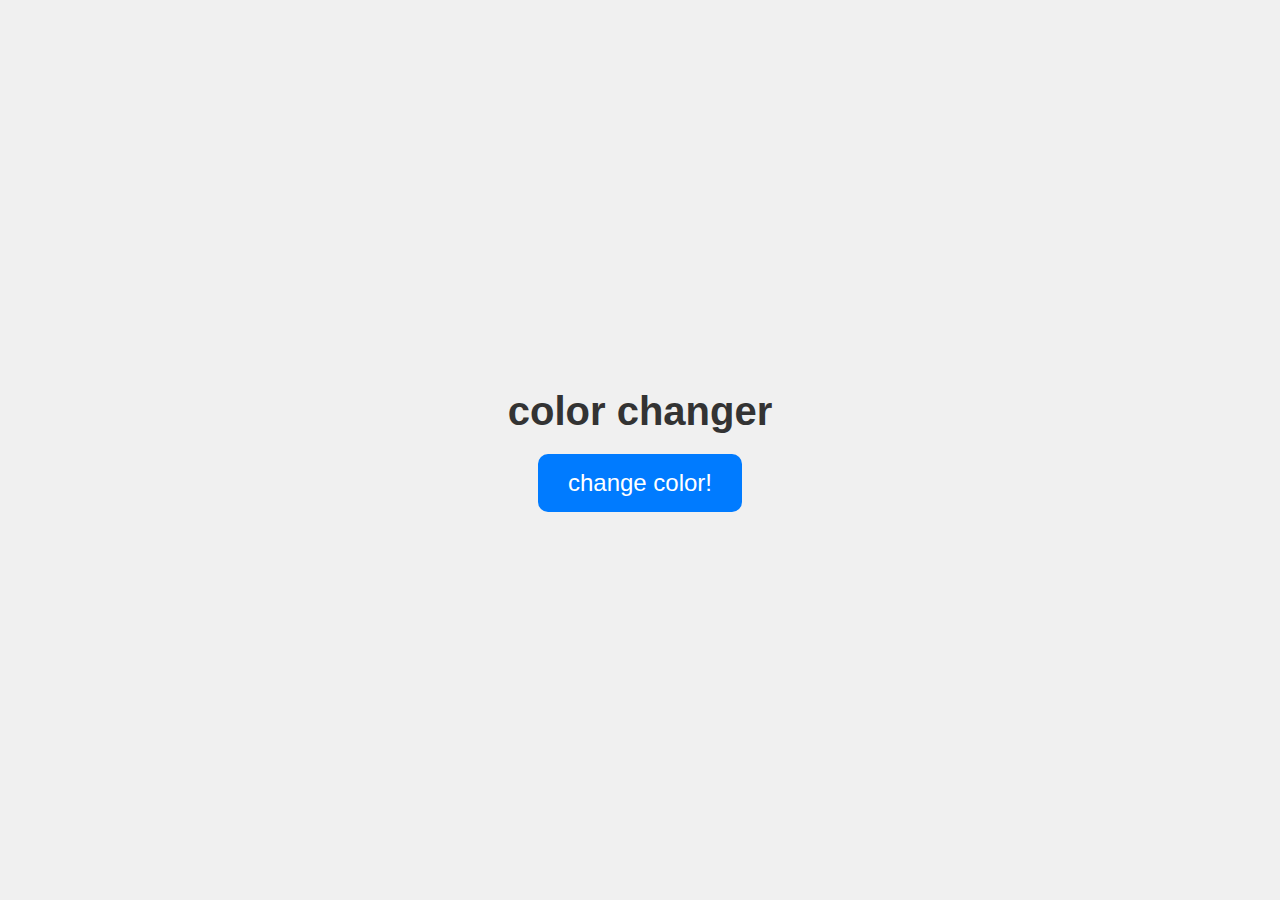
<file: index.html>
<!DOCTYPE html>
<html lang="en">

<head>
    <meta charset="UTF-8">
    <meta name="viewport" content="width=device-width, initial-scale=1.0">
    <title>Color Changer</title>
    <link rel="stylesheet" href="style.css">
</head>

<body id="bg">
    <div class="container">
        <h1>color changer</h1>
        <button id="btn">change color!</button>
    </div>
    <script src="script.js"></script>
</body>

</html>
</file>
<file: style.css>
/* i totally did not chatgpt this, what are you talking about? */

* {
    margin: 0;
    padding: 0;
    box-sizing: border-box;
}

body {
    display: flex;
    justify-content: center;
    align-items: center;
    height: 100vh;
    background-color: #f0f0f0;
    font-family: Arial, sans-serif;
}

.container {
    text-align: center;
}

h1 {
    margin-bottom: 20px;
    font-size: 2.5rem;
    color: #333;
}

button {
    padding: 15px 30px;
    font-size: 1.5rem;
    color: white;
    background-color: #007bff;
    border: none;
    border-radius: 10px;
    cursor: pointer;
    transition: background-color 0.3s ease;
}

button:hover {
    background-color: #0056b3;
}
</file>
